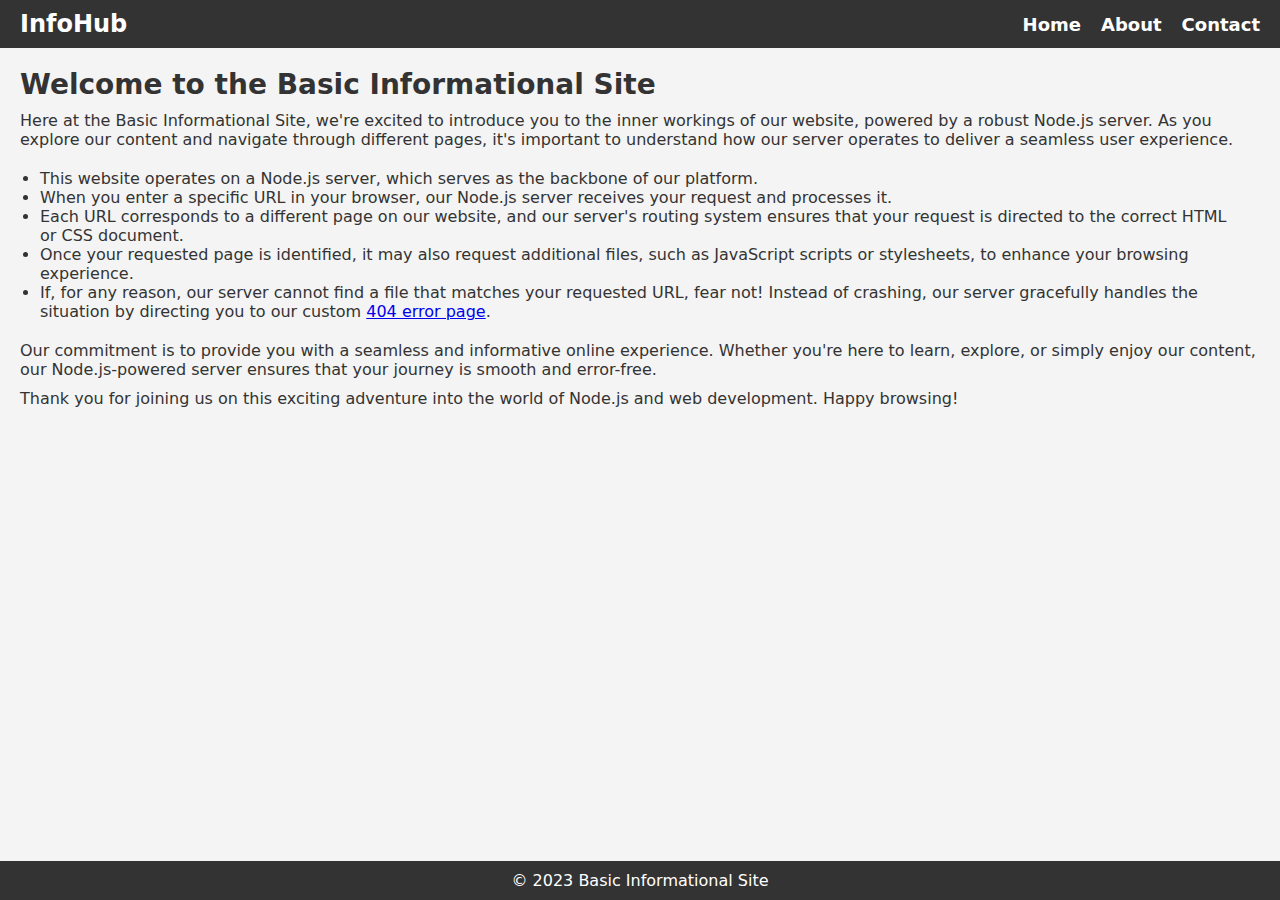
<file: views/index.html>
<!DOCTYPE html>
<html lang="en">

<head>
    <meta charset="UTF-8">
    <meta name="viewport" content="width=device-width, initial-scale=1.0">
    <title>Basic Informational Site</title>

    <link rel="stylesheet" href="/styles/style.css">
</head>

<body>
    <header>
        <h3>InfoHub</h3>
        <nav>
            <ul>
                <li><a href="/">Home</a></li>
                <li><a href="/about">About</a></li>
                <li><a href="/contact-me">Contact</a></li>
            </ul>
        </nav>
    </header>

    <main>
        <h2>Welcome to the Basic Informational Site</h2>
        <p>Here at the Basic Informational Site, we're excited to introduce you to the inner workings of our website,
            powered by a robust Node.js server. As you explore our content and navigate through different pages, it's
            important to understand how our server operates to deliver a seamless user experience.</p>

        <ul>
            <li>This website operates on a Node.js server, which serves as the backbone of our platform.</li>
            <li>When you enter a specific URL in your browser, our Node.js server receives your request and processes
                it.</li>
            <li>Each URL corresponds to a different page on our website, and our server's routing system ensures that
                your request is directed to the correct HTML or CSS document.</li>
            <li>Once your requested page is identified, it may also request additional files, such as JavaScript scripts
                or stylesheets, to enhance your browsing experience.</li>
            <li>If, for any reason, our server cannot find a file that matches your requested URL, fear not! Instead of
                crashing, our server gracefully handles the situation by directing you to our custom <a href="/404">404
                    error page</a>.</li>
        </ul>

        <p>Our commitment is to provide you with a seamless and informative online experience. Whether you're here to
            learn, explore, or simply enjoy our content, our Node.js-powered server ensures that your journey is smooth
            and error-free.</p>

        <p>Thank you for joining us on this exciting adventure into the world of Node.js and web development. Happy
            browsing!</p>

    </main>

    <footer>
        <p>&copy; 2023 Basic Informational Site</p>
    </footer>
</body>

</html>
</file>
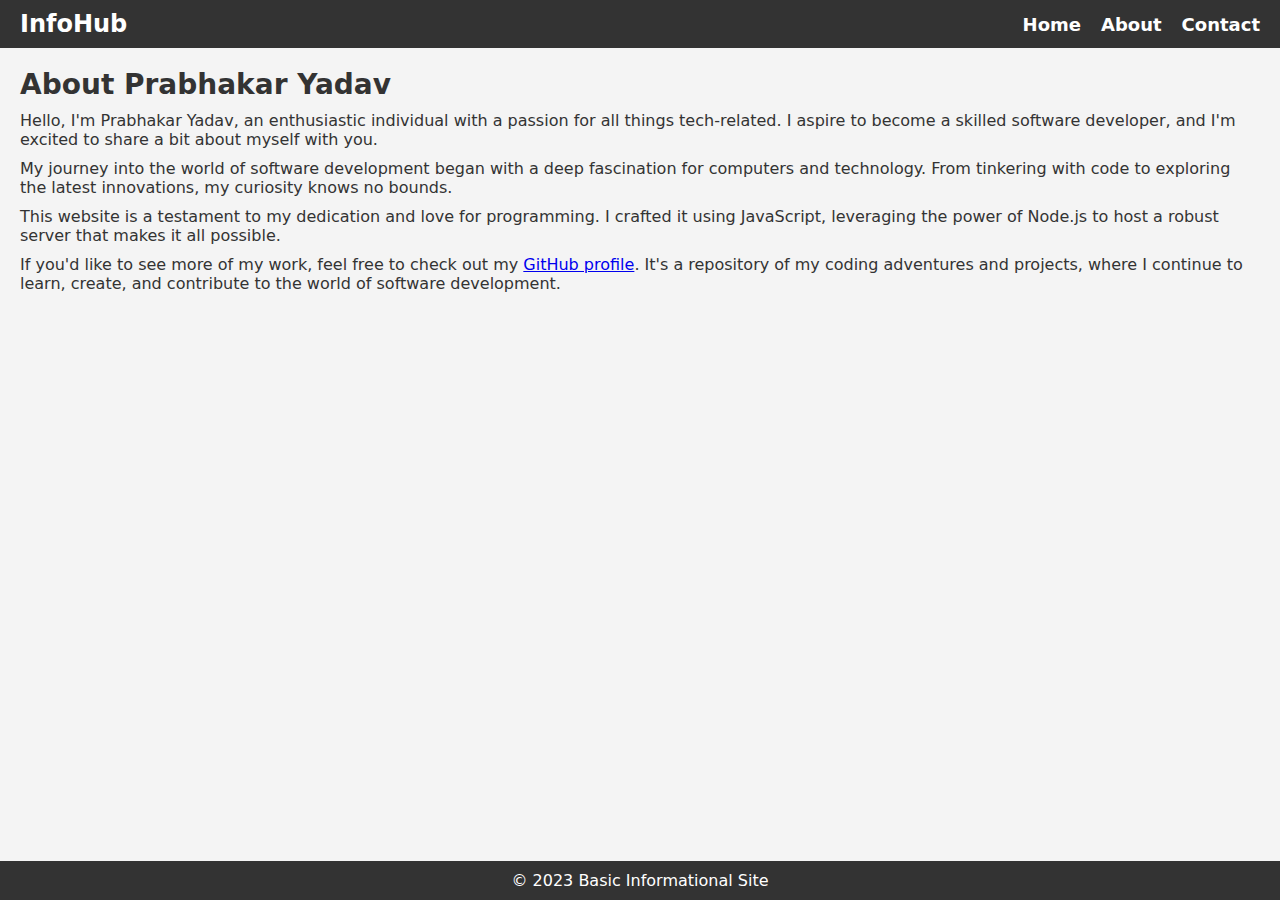
<file: views/routes/about.html>
<!DOCTYPE html>
<html lang="en">

<head>
    <meta charset="UTF-8">
    <meta name="viewport" content="width=device-width, initial-scale=1.0">
    <title>Basic Informational Site</title>

    <link rel="stylesheet" href="/styles/style.css">
</head>

<body>
    <header>
        <h3>InfoHub</h3>
        <nav>
            <ul>
                <li><a href="/">Home</a></li>
                <li><a href="/about">About</a></li>
                <li><a href="/contact-me">Contact</a></li>
            </ul>
        </nav>
    </header>

    <main>
        <h2>About Prabhakar Yadav</h2>
        <p>Hello, I'm Prabhakar Yadav, an enthusiastic individual with a passion for all things tech-related. I aspire
            to
            become a skilled software developer, and I'm excited to share a bit about myself with you.</p>

        <p>My journey into the world of software development began with a deep fascination for computers and technology.
            From tinkering with code to exploring the latest innovations, my curiosity knows no bounds.</p>

        <p>This website is a testament to my dedication and love for programming. I crafted it using JavaScript,
            leveraging the power of Node.js to host a robust server that makes it all possible.</p>

        <div>If you'd like to see more of my work, feel free to check out my <a href="https://github.com/karprabha"
                target="_blank">GitHub profile</a>. It's a repository of my coding adventures and
            projects, where I continue to learn, create, and contribute to the world of software development.</div>

    </main>

    <footer>
        <p>&copy; 2023 Basic Informational Site</p>
    </footer>
</body>

</html>
</file>
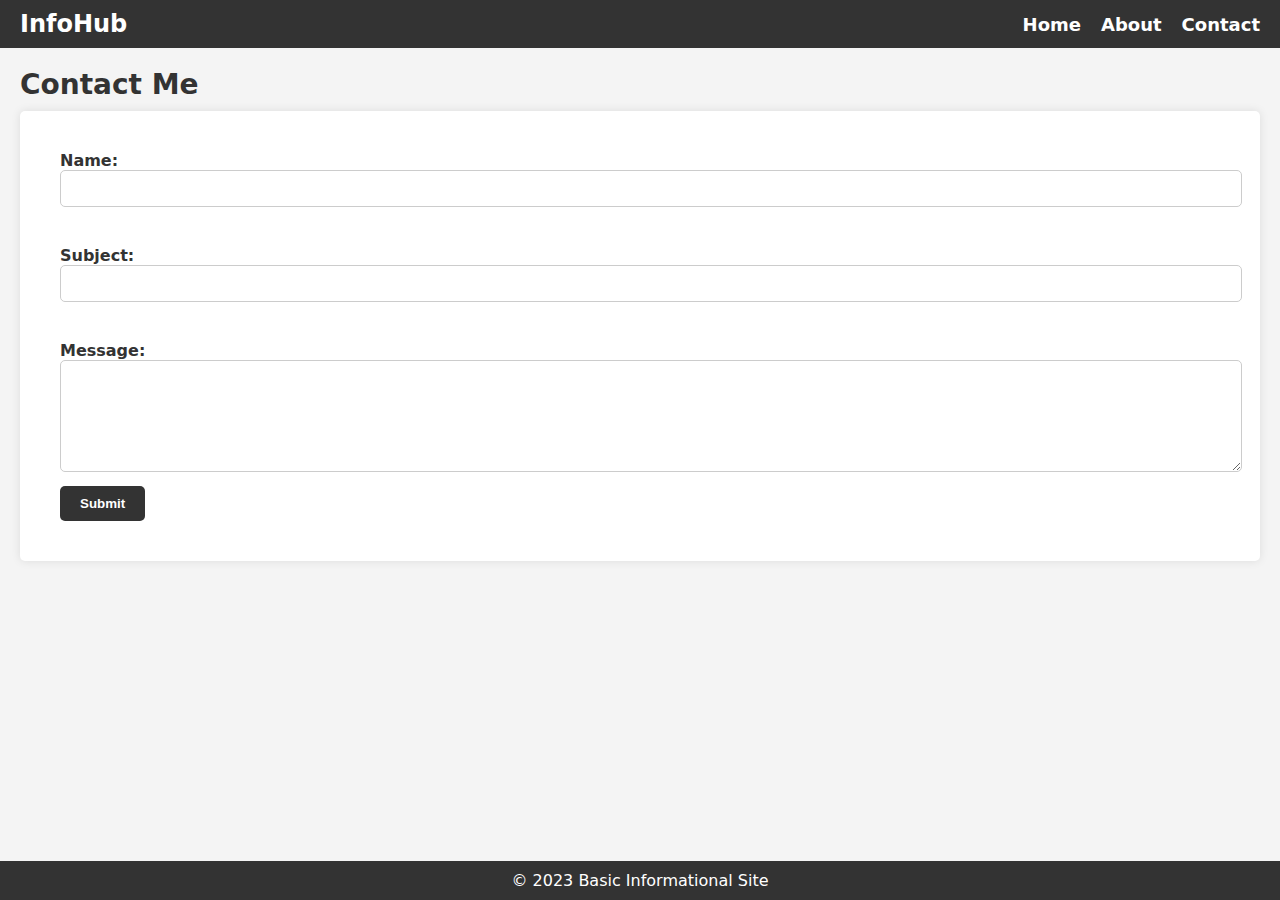
<file: views/routes/contact-me.html>
<!DOCTYPE html>
<html lang="en">

<head>
    <meta charset="UTF-8">
    <meta name="viewport" content="width=device-width, initial-scale=1.0">
    <title>Basic Informational Site</title>

    <link rel="stylesheet" href="/styles/style.css">
</head>

<body>
    <header>
        <h3>InfoHub</h3>
        <nav>
            <ul>
                <li><a href="/">Home</a></li>
                <li><a href="/about">About</a></li>
                <li><a href="/contact-me">Contact</a></li>
            </ul>
        </nav>
    </header>

    <main>
        <h2>Contact Me</h2>
        <form>
            <ul>
                <li>
                    <label for="name">Name:</label><br>
                    <input type="text" id="name" name="name">
                </li><br>
                <li>
                    <label for="subject">Subject:</label><br>
                    <input type="text" id="subject" name="subject">
                </li><br>
                <li>
                    <label for="message">Message:</label><br>
                    <textarea id="message" name="message" rows="6" cols="60"></textarea>
                </li>
                <li id="submit-listitem">
                    <input id="submitbtn" type="submit" value="Submit">
                </li>
            </ul>
        </form>

    </main>

    <footer>
        <p>&copy; 2023 Basic Informational Site</p>
    </footer>
</body>

</html>
</file>
<file: styles/style.css>
* {
    margin: 0;
    padding: 0;
}

body {
    font-family: system-ui, -apple-system, BlinkMacSystemFont, 'Segoe UI', Roboto, Oxygen, Ubuntu, Cantarell, 'Open Sans', 'Helvetica Neue', sans-serif;
    background-color: #f4f4f4;
    color: #333;
    display: flex;
    flex-direction: column;
    min-height: 100vh;
}

/* Header Section */

header {
    display: flex;
    justify-content: space-between;
    align-items: center;
    padding: 10px 20px;
    box-sizing: border-box;
    background-color: #333;
    color: white;
}

header h3 {
    font-size: 24px;
}

header nav ul {
    display: flex;
    justify-content: center;
    align-items: center;
    gap: 20px;

    list-style: none;
}

header nav a {
    text-decoration: none;
    color: white;
    font-weight: bold;
    font-size: 18px;
}

/* Main Section */

main {
    flex: 1;
    margin: 20px;
}

main ul {
    margin: 20px;
}

main h2 {
    font-size: 28px;
    margin-bottom: 10px;
}

main p {
    margin: 10px 0;
}

form {
    background-color: white;
    padding: 20px;
    border-radius: 5px;
    box-shadow: 0px 0px 10px rgba(0, 0, 0, 0.1);
}

form label {
    font-weight: bold;
}

form ul {
    list-style: none;
    padding: 0;
}

form ul li {
    margin: 10px 0;
}

form input[type="text"],
form textarea {
    width: 100%;
    padding: 10px;
    border: 1px solid #ccc;
    border-radius: 5px;
}

form textarea {
    resize: vertical;
}

form #submitbtn {
    background-color: #333;
    color: white;
    padding: 10px 20px;
    border: none;
    border-radius: 5px;
    cursor: pointer;
    font-weight: bold;
}

/* Footer Section */

footer {
    background-color: #333;
    color: white;
    text-align: center;
    padding: 10px 0;
}


/* Error Page */
main.error-page {
    display: flex;
    flex-direction: column;
    align-items: center;
    justify-content: center;
}

.error-page h1 {
    font-size: 64px;
    margin-bottom: 20px;
}

.error-page span {
    font-size: 24px;
    margin-bottom: 20px;
}

.error-page button {
    background-color: #333;

    padding: 10px 20px;
    border: none;
    border-radius: 5px;
    cursor: pointer;
    font-weight: bold;

}

.error-page button a {
    color: white;
    text-decoration: none;
}
</file>
